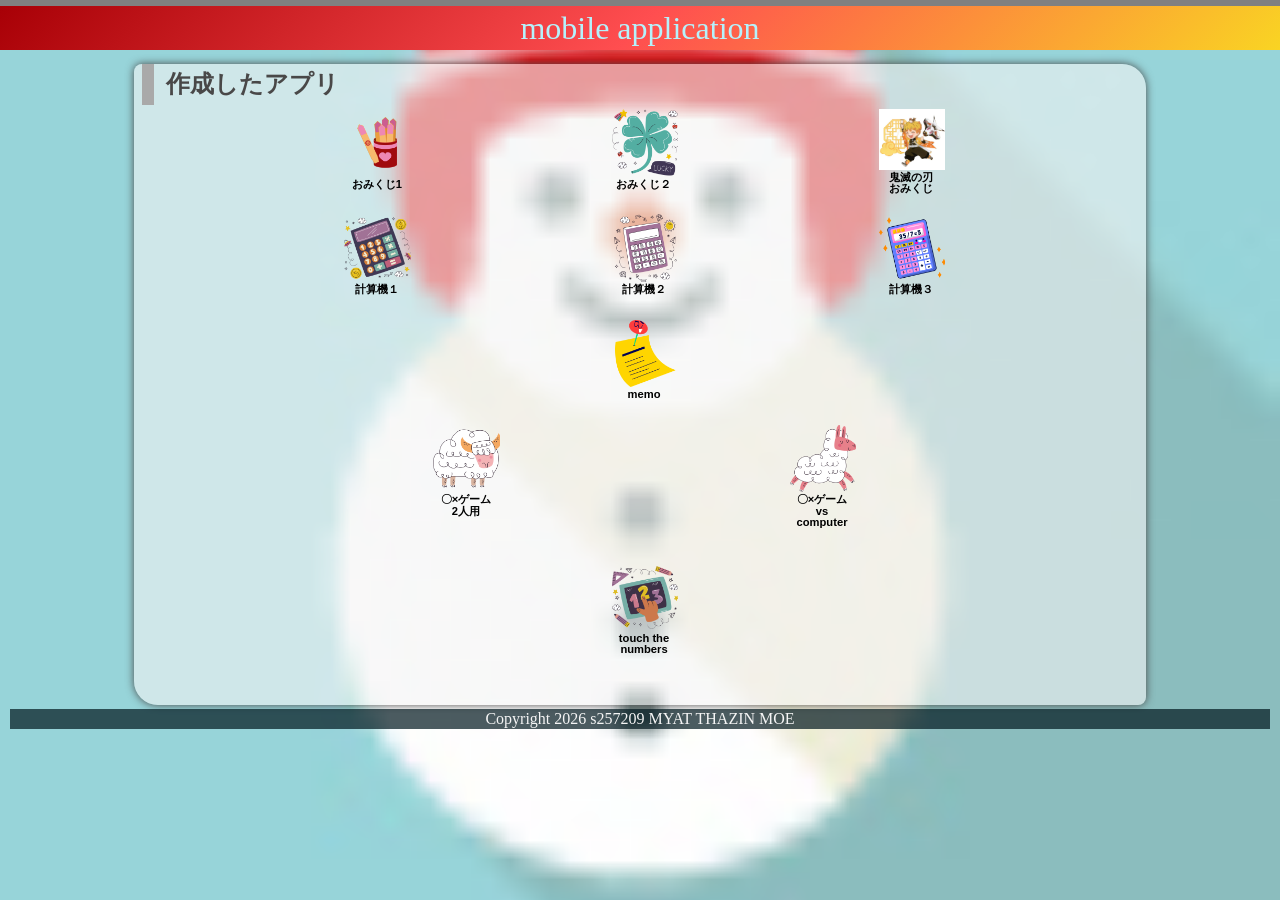
<file: index.html>
<!DOCTYPE html>
<html lang="ja">
  <head>
    <meta charset="UTF-8" />
    <meta name="viewport" content="width=device-width, initial-scale=1.0" />
    <title>mobile application</title>
    <meta name="description" content="mobile application" />

    <link rel="icon" href="favicon.ico" />
    <link rel="stylesheet" href="css/index.css" />
  </head>

  <body>
    <!-- 見出し（みだし） -->
    <header class="header">
      <h1>mobile application</h1>
    </header>

    <!-- 作成したアプリ -->
    <main>
      <section class="container">
        <h2>作成したアプリ</h2>
        <div class="sub_container">
          <div class="item01">
            <a href="./01-omikuji01-10/omikuji.html" title="01-10.sound"
              ><img
                src="img/kau-chim.png"
                alt="01-10.omikuji"
                class="img_fit"
              /><br />おみくじ1</a
            >
          </div>
          <div class="item01">
            <a
              href="./01-omikuji01-12/omikuji.html"
              title="01-12.同じ内容が続けて出ないようにする。 "
              ><img
                src="img/clover.png"
                alt="01-12.omikuji"
              /><br />おみくじ２</a
            >
          </div>
          <div class="item01">
            <a
              href="./01_omikuji_kimetsu-20260623T052731Z-3-001/01_omikuji_kimetsu/omikuji_kimetsu.html"
              title="鬼滅の刃"
              ><img
                src="img/Zenitsu.jpg"
                alt="鬼滅の刃おみくじ"
              /><br />鬼滅の刃<br />おみくじ</a
            >
          </div>
        </div>
        <div class="sub_container">
          <div class="item01">
            <a
              href="./03_calculator_02/calculator.html"
              title="03-02. Calculator（関数）"
              ><img
                src="img/calculator.png"
                alt="簡単な計算機"
              /><br />計算機１</a
            >
          </div>
          <div class="item01">
            <a
              href="./03_calculator_03/calculator.html"
              title="03-03. Calculator　イコールをボタンにする"
              ><img
                src="img/calculator (1).png"
                alt="簡単な計算機"
              /><br />計算機２</a
            >
          </div>
          <div class="item01">
            <a
              href="./03_calculator_(button)_02/calculator_button.html"
              title="03-05. Calculator（キーボードイベント）"
              ><img
                src="img/calculator (2).png"
                alt="全部ボタンの計算機"
              /><br />計算機３</a
            >
          </div>
        </div>
        <div class="sub_container">
          <div class="item01">
            <a href="./04-10_memo/memo.html" title="04-10.EventDelefation"
              ><img src="img/post-it.png" alt="memo v5" /><br />memo</a
            >
          </div>
        </div>
        <div class="sub_container">
          <div class="item02">
            <a href="./05-06_tic_tac_toe/tic_tac_toe.html" title="05-06. sound"
              ><img
                src="./img/bison.png"
                alt="〇✖ゲーム（二人用）"
              />〇×ゲーム<br />2人用</a
            >
          </div>
          <div class="item02">
            <a
              href="./05-09_tic_tac_toe/tic_tac_toe.html"
              title="05-09. vs computer level付き"
              ><img
                src="img/llama.png"
                alt="〇✖ゲームvs compute"
              /><br />〇×ゲーム<br />vs computer</a
            >
          </div>
        </div>
        <div class="sub_container">
          <div class="item02">
            <a href="./08_touch_the_numbers/touch_the_numbers.html" title=""
              ><img
                src="img/learning.png"
                alt="数字を順番に押すゲーム"
              /><br />touch the numbers</a
            >
          </div>
        </div>

        <div class="filler01"></div>
      </section>

      <!-- フッター -->
      <footer>
        <p>Copyright 2026 s257209 MYAT THAZIN MOE</p>
      </footer>
    </main>
    <script src=" js/index.js"></script>
  </body>
</html>
</file>
<file: css/index.css>
@charset "utf-8";

html {
  /* ブラウザのデフォルトが16px                        */
  /* デフォルトの16pxの代わりに1emが10pxになるように調整 */
  font-size: 62.5%;
}

*,
*::before,
*::after {
  box-sizing: border-box;
}

body {
  line-height: 1.5;
  color: rgb(73, 72, 72);
  font-size: 1.6rem; /* 16px */
  font-family: "Helvetica Neue", Arial, "Hiragino Kaku Gothic ProN",
    "Hiragino Sans", Meiryo, sans-serif;
  text-align: center;
  background-image: url(../img/snow.jpg); /*★自分で画像を設定すること。*/
  background-size: cover;
  background-position: center;
}

header,
footer,
h1,
h2,
h3,
p,
div,
.container01,
.filler01 {
  margin: 0.2em 0em 0em 0em;
  padding: 0.1em;
}

/*****************************/
/* 見出し（みだし）           */
/*****************************/
header {
  position: fixed; /*ヘッダーを固定（こてい）する*/
  /* 基準（きじゅん）を画面（がめん）の左上（ひだりうえ）に */
  top: 0em;
  left: 0em;
  width: 100%;
  margin: 0;
  padding: 0;
  background-color: grey;
  z-index: 10;
}
h1 {
  font: 2em Rajdhani, "Noto Sans JP";
  color: rgb(181, 242, 252);
  /* background-image: radial-gradient(
    circle 248px at center,
    #16d9e3 0%,
    #30c7ec 47%,
    #46aef7 100%
  ); */
  background: linear-gradient(135deg, #a80006, #ff4e50, #f9d423);
}

h2 {
  padding-left: 0.5em;
  border-left: solid 0.5em darkgray;
  text-align: left;
}

/*****************************/
/* ページ                    */
/*****************************/
main {
  z-index: 20;
  margin-top: 3em;
  overflow: auto; /* コンテンツの表示を自動に設定（スクロール） */
}
/*****************************/
/* セクション(section)        */
/*****************************/
.container {
  margin-top: 1em;
  margin-right: auto;
  margin-left: auto;
  padding-left: 0.5em;
  width: 80%;
  border-radius: 0.5em 1.5em;
  background-color: rgba(245, 245, 245, 0.6);
  box-shadow: 0 0 0.5em rgb(73, 72, 72);
}
main > p {
  font: 1.2em bold;
}

/*****************************/
/* アンカー(anchor)           */
/*****************************/
a {
  color: black;
  font-weight: 900;
  text-decoration: none;
  /* https://developer.mozilla.org/ja/docs/Web/CSS/text-decoration */
}

/* mouseoverでグレースケール */
a:hover {
  opacity: 0.5;
  filter: grayscale(100%);
}

/*****************************/
/* container  item           */
/*****************************/
.sub_container {
  display: flex;
  flex-wrap: wrap;
  justify-content: space-evenly;
  font-size: 0.7em;
}

.item01 {
  position: relative;
  width: 6em;
  height: 9em;
  margin: 0;
  line-height: 1em;
  overflow: hidden;
  opacity: 0;
}

.item02 {
  position: relative;
  width: 6em;
  height: 12em;
  margin: 0;
  line-height: 1em;
  overflow: hidden;
  opacity: 0;
}
.fade-in {
  animation: fade-in 1.5s ease-out forwards;
}
@keyframes fade-in {
  0% {
    opacity: 0;
    transform: scale(0.8);
  }
  100% {
    opacity: 1;
    transform: scale(1);
  }
}

.item01 img,
.item02 img {
  width: 6em;
  height: auto;
}

.item01 .img_fit {
  width: auto;
  height: 6em;
  overflow: hidden;
}

/*****************************/
/* フッター                   */
/*****************************/
footer > p {
  /*position: absolute;/*←絶対位置*/
  /*bottom: 5px; /*下に固定*/
  position: relative;
  width: 100%;
  margin: 0px;
  padding: 1px;
  color: whitesmoke;
  font: 1em Rajdhani;
  text-align: center;
  background: rgba(1, 24, 31, 0.7);
}
/*******************************************************/
/* レスポンシブ対応　メディアクエリを使ってCSSを切り替える */
/* https://www.design-memo.com/coding/css-media-queries */
/* mobileのときのスタイル */
/*******************************************************/
@media screen and (max-width: 480px) {
  /* body{
        background-size: auto 900px;
    } */
  h1 {
    font-size: 1.5em;
  }
}
</file>
